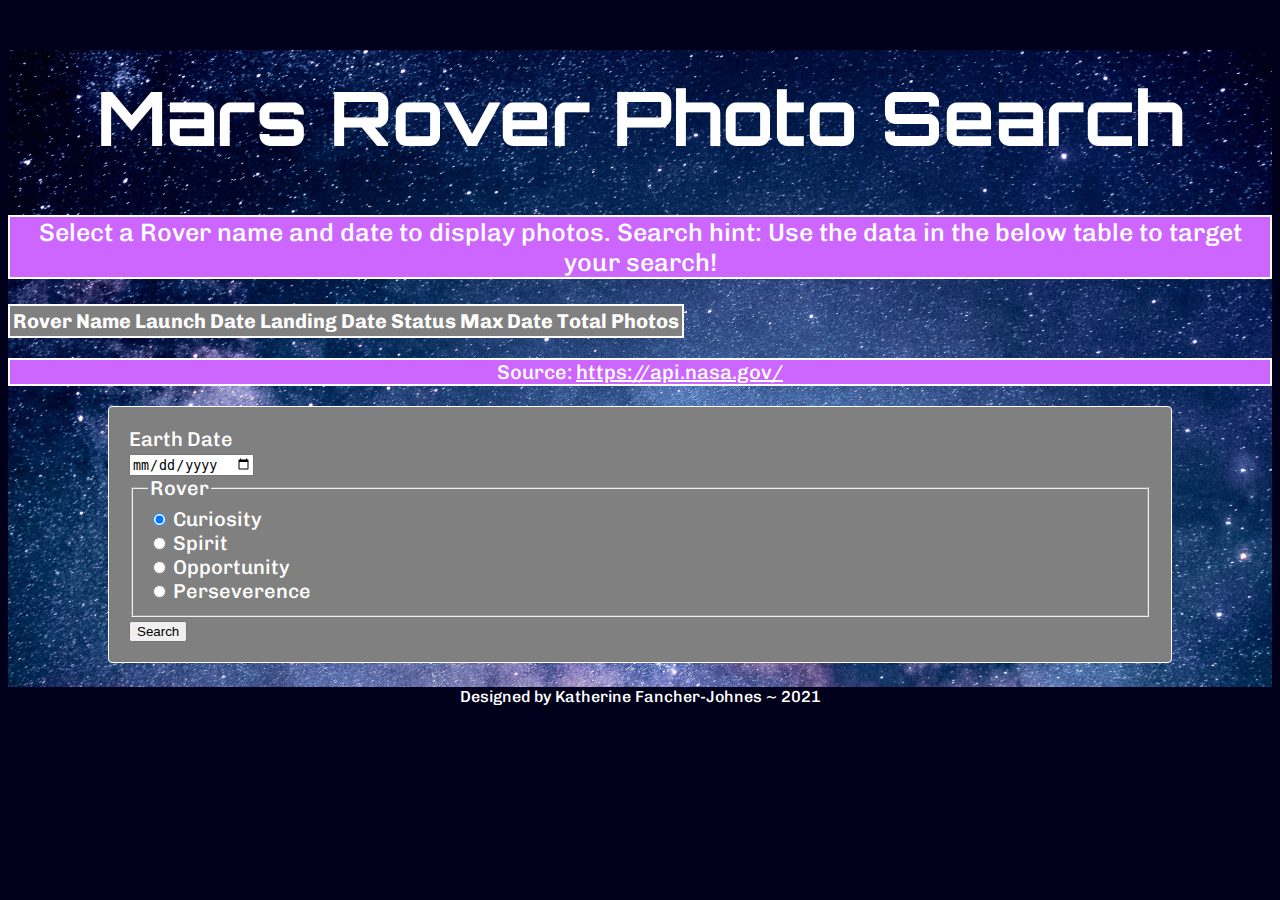
<file: public/index.html>
<!DOCTYPE html>
<html lang="en">
<head>
    <meta charset="UTF-8">
    <meta http-equiv="X-UA-Compatible" content="IE=edge">
    <meta name="viewport" content="width=device-width, initial-scale=1.0">
    <link href="https://cdn.jsdelivr.net/npm/bootstrap@5.0.0-beta3/dist/css/bootstrap.min.css" rel="stylesheet" integrity="sha384-eOJMYsd53ii+scO/bJGFsiCZc+5NDVN2yr8+0RDqr0Ql0h+rP48ckxlpbzKgwra6" crossorigin="anonymous"><link href="https://cdn.jsdelivr.net/npm/bootstrap@5.0.0-beta3/dist/css/bootstrap.min.css" rel="stylesheet" integrity="sha384-eOJMYsd53ii+scO/bJGFsiCZc+5NDVN2yr8+0RDqr0Ql0h+rP48ckxlpbzKgwra6" crossorigin="anonymous">
    <link rel="preconnect" href="https://fonts.gstatic.com">
    <link href="https://fonts.googleapis.com/css2?family=Chivo:wght@300&family=Orbitron&display=swap" rel="stylesheet"> 
    <link rel=stylesheet href="style.css">
    
    <title>Mars Rover Photo Display</title>
</head>
<body>
    <section id="title">
    <H1>Mars Rover Photo Search</H1>
    
    <p id="search-tips">Select a Rover name and date to display photos. Search hint: Use the data in the below table to target your search!</p>
     <table class="table">
      <thead>
        <tr>
          <th scope="col">Rover Name</th>
          <th scope="col">Launch Date</th>
          <th scope="col">Landing Date</th>
          <th scope="col">Status</th>
          <th scope="col">Max Date</th>
          <th scope="col">Total Photos</th>
        </tr>
      </thead>
    </table> 
  
  <p id="source">Source: <a id="source-link" target="blank" href="https://api.nasa.gov/">https://api.nasa.gov/</a></p>

    <form class="form">
        <div class="row mb-3">
          <label for="earth-date" class="col-sm-2 col-form-label">Earth Date</label>
          <div class="col-sm-10">
            <input type="date" class="form-control" id="earth-date">
          </div>
        </div>
        <fieldset class="row mb-3">
          <legend class="col-form-label col-sm-2 pt-0">Rover</legend>
          <div class="col-sm-10" id="button-group">
            <div class="form-check">
              <input class="form-check-input" type="radio" name="gridRadios" id="gridRadios1" value="curiosity" checked>
              <label class="form-check-label" for="gridRadios1">
                Curiosity
              </label>
            </div>
            <div class="form-check">
              <input class="form-check-input" type="radio" name="gridRadios" id="gridRadios2" value="spirit">
              <label class="form-check-label" for="gridRadios2">
                Spirit
              </label>
            </div>
            <div class="form-check">
                <input class="form-check-input" type="radio" name="gridRadios" id="gridRadios2" value="opportunity">
                <label class="form-check-label" for="gridRadios2">
                  Opportunity
                </label>
              </div>
              <div class="form-check">
                <input class="form-check-input" type="radio" name="gridRadios" id="gridRadios2" value="perseverance">
                <label class="form-check-label" for="gridRadios2">
                  Perseverence
                </label>
              </div>
            </div>
        </fieldset>
      </div>
        <button type="submit" class="btn btn-light">Search</button>
      </form>
      <br>
    </section>
    
   <!-- Results Section -->
    <section class="card-group">
    </section>
  <footer>Designed by Katherine Fancher-Johnes ~ 2021</footer>

<script src="https://cdn.jsdelivr.net/npm/@popperjs/core@2.9.1/dist/umd/popper.min.js" integrity="sha384-SR1sx49pcuLnqZUnnPwx6FCym0wLsk5JZuNx2bPPENzswTNFaQU1RDvt3wT4gWFG" crossorigin="anonymous"></script>
<script src="https://cdn.jsdelivr.net/npm/bootstrap@5.0.0-beta3/dist/js/bootstrap.min.js" integrity="sha384-j0CNLUeiqtyaRmlzUHCPZ+Gy5fQu0dQ6eZ/xAww941Ai1SxSY+0EQqNXNE6DZiVc" crossorigin="anonymous"></script>
<script src= "index.js"></script>    
</body>
</html>
</file>
<file: public/style.css>
#title {
    background-image: url("./assets/background6.jpg");
    background-size: cover;
}

h1 { 
    text-align: center;
    font-size: 75px;
    font-family: 'Orbitron', sans-serif;
    color: white;
    padding-top: 20px;
}

p {
    text-align: center;
}
body {
    background-color: #00001a;
    color: white;
    font-family: 'Chivo', sans-serif;
    font-size: 20px;
    font-weight: 500;
}

#search-tips{
    font-size: 25px;
    background-color: #cc66ff;
    border: 2px solid white;
}

#source {
    color: white;
    background-color: #cc66ff;
    border: 2px solid white;
}

#source-link {
    color: white;
}

.table {
    color: white; 
    text-align: center;
    background-color: gray;
    border: 2px solid white;

}

form {
    background-color: gray;
    justify-content: center;
    border: 1px solid white;
    border-radius: 4px;
    margin-left: 100px;
    margin-right: 100px;
    padding: 20px;
    color: white;
   
}

section {
    justify-content: center;
}

img {
    width: 300px;
    height: 300px;
    padding: 30px;
    border: 2px solid white;
    margin: 10px;
    background-color: gray;
}

footer {
    text-align: center;
    font-size: 16px;
}
</file>
